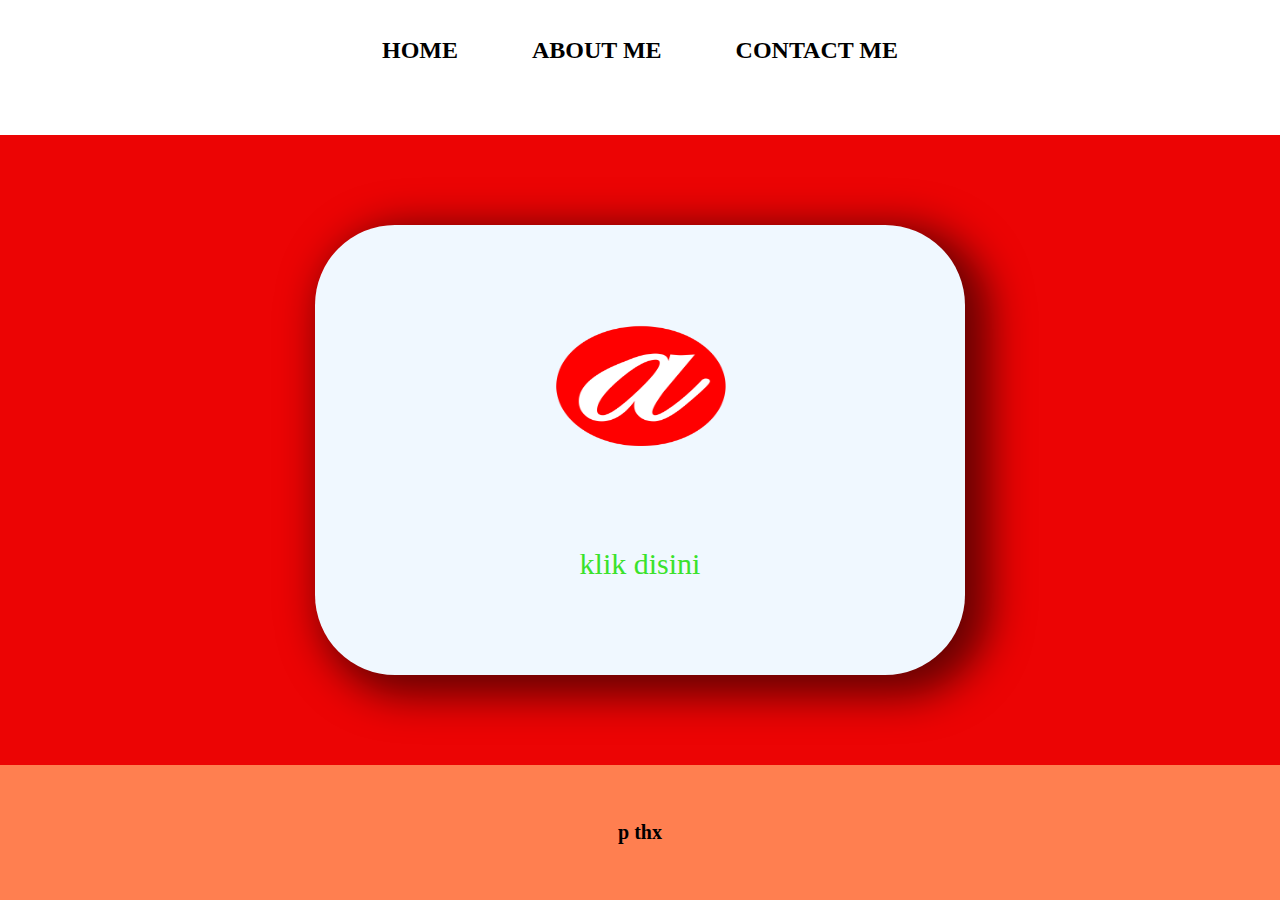
<file: index.html>
<html>

<head>
    <title>coba dinda</title>
    <link rel="stylesheet" href="style.css" />
</head>

<body>
    <div class="kontener">
        <!-- NAVIGATION BAR -->
        <div class="navbar-container">
            <ul class="ul-navbar">
                <li class="li-navbar">
                    <a href="#" class="a-navbar">HOME</a>
                </li>
                <li class="li-navbar">
                    <a href="about.html" class="a-navbar">ABOUT ME</a>
                </li>
                <li class="li-navbar">
                    <a href="kontak.html" class="a-navbar">CONTACT ME</a>
                </li>
            </ul>
        </div>
        <!-- NAVIGATION BAR SELESAI -->

        <!-- CONTENT 1 -->
        <div class="kontainer-konten">
            <a href="https://www.youtube.com/@ptansasolusitamaindonesia" class="a-konten">
                <img src="logoansa.png" class="img-konten" />
                <p>klik disini</p>
            </a>
        </div>
        <!-- CONTENT 1 END -->

        <!-- FOOTER -->
        <div class="kontener-futer">
            <h1 class="h1-futer">p thx</h1>
        </div>
        <!-- FOOTER END -->
        <script src:="data.js" type="text/javascrit" />
    </div>
</body>

</html>
</file>
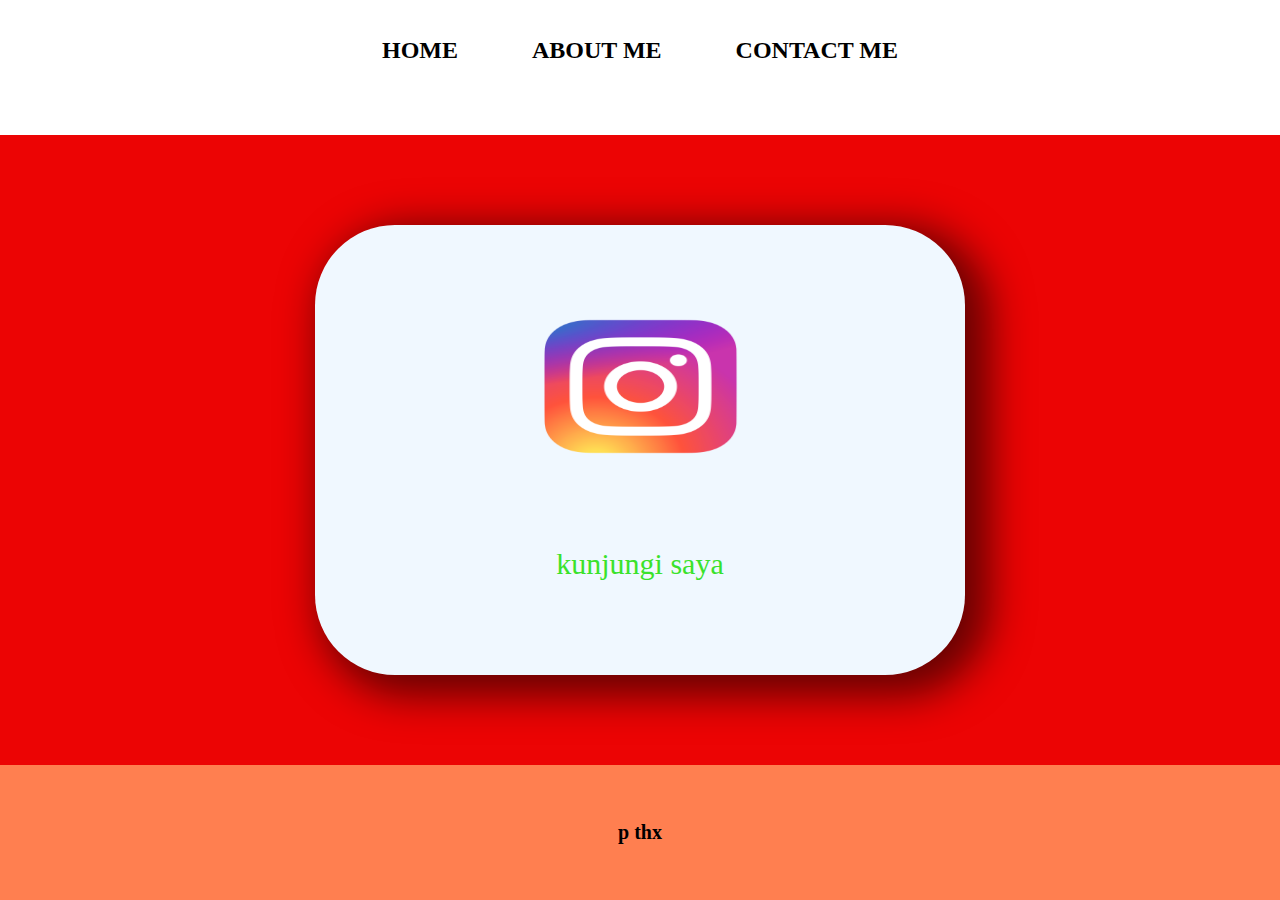
<file: about.html>
<html>

<head>
    <title>ABOUT ME</title>
    <link rel="stylesheet" href="style.css" />
</head>

<body>
    <div class="kontener">
        <!-- NAVIGATION BAR -->
        <div class="navbar-container">
            <ul class="ul-navbar">
                <li class="li-navbar">
                    <a href="index.html" class="a-navbar">HOME</a>
                </li>
                <li class="li-navbar">
                    <a href="#" class="a-navbar">ABOUT ME</a>
                </li>
                <li class="li-navbar">
                    <a href="kontak.html" class="a-navbar">CONTACT ME</a>
                </li>
            </ul>
        </div>
        <!-- NAVIGATION BAR SELESAI -->

        <!-- CONTENT 1 -->
        <div class="kontainer-konten">
            <a href="https://www.instagram.com/pt_ansa/" class="a-konten">
                <img src="logoige.png" class="img-konten" />
                <p>kunjungi saya</p>
            </a>
        </div>
        <!-- CONTENT 1 END -->

        <!-- FOOTER -->
        <div class="kontener-futer">
            <h1 class="h1-futer">p thx</h1>
        </div>
        <!-- FOOTER END -->
        <script src:="data.js" type="text/javascrit" />
    </div>
</body>

</html>
</file>
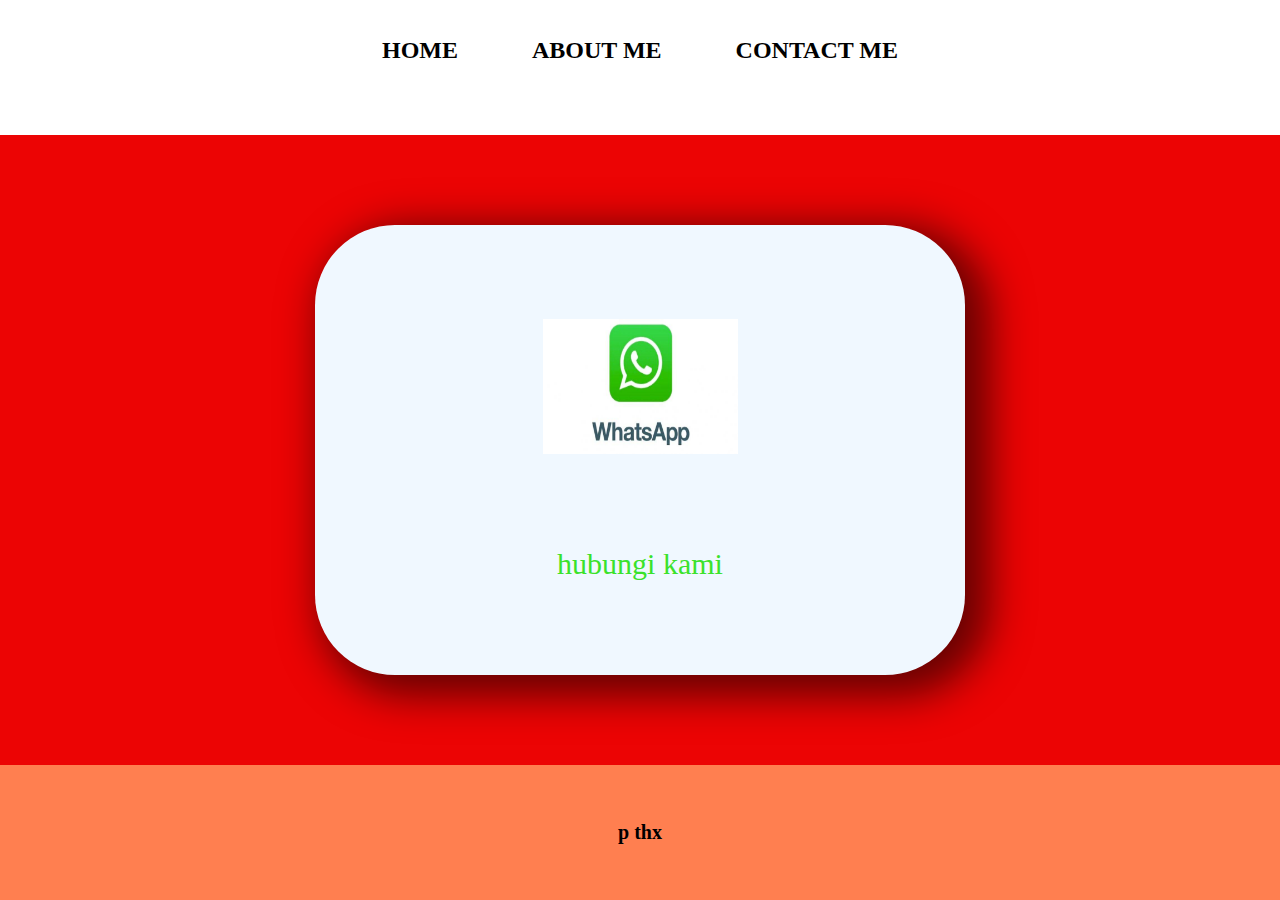
<file: kontak.html>
<html>

<head>
    <title>CONTACT ME</title>
    <link rel="stylesheet" href="style.css" />
</head>

<body>
    <div class="kontener">
        <!-- NAVIGATION BAR -->
        <div class="navbar-container">
            <ul class="ul-navbar">
                <li class="li-navbar">
                    <a href="index.html" class="a-navbar">HOME</a>
                </li>
                <li class="li-navbar">
                    <a href="about.html" class="a-navbar">ABOUT ME</a>
                </li>
                <li class="li-navbar">
                    <a href="#" class="a-navbar">CONTACT ME</a>
                </li>
            </ul>
        </div>
        <!-- NAVIGATION BAR SELESAI -->

        <!-- CONTENT 1 -->
        <div class="kontainer-konten">
            <a href="https://api.whatsapp.com/send?phone=6282192896764" class="a-konten">
                <img src="wa.jpg" class="img-konten" />
                <p>hubungi kami</p>
            </a>
        </div>
        <!-- CONTENT 1 END -->

        <!-- FOOTER -->
        <div class="kontener-futer">
            <h1 class="h1-futer">p thx</h1>
        </div>
        <!-- FOOTER END -->
        <script src:="data.js" type="text/javascrit" />
    </div>
</body>

</html>
</file>
<file: style.css>
*,
html{
    margin:0;
    padding: 0;
}


.navbar-container {
    background-color: transparent;
    width: 100%;
    height: 15vh;
}

.ul-navbar {
    display:flex;
    height: 100px;
    justify-content: center;
    align-items: center;
    font-size: 24px;
}

.li-navbar {
    list-style-type: none;
    padding: 30px;
    margin: 7px;
    color:rgb(0, 0, 0);

}

.li-navbar:hover {
    background-color: brown;
    transition: .4s ease-in-out;
    transition-delay: .3s;
    border-radius: 8px;
}
.a-navbar{
    color:black;
    text-decoration: none;
    font-weight: 900;

}

.kontainer-konten {
    background-color: rgb(236, 4, 4);
    display:flex;
    justify-content: center;
    align-items: center;
    height: 70vh;
}

.a-konten {
    background-color: aliceblue;
    color: rgb(58, 226, 43);
    text-decoration: none;
    font-size: 30px;
    width: 650px;
    height: 450px;
    display: flex;
    flex-direction: column;
    justify-content: space-evenly;
    align-items: center;
    border-radius: 80px;
    box-shadow: 15px 11px 40px 10px rgba(0,0,0,0.57);
    -webkit-box-shadow: 15px 11px 40px 10px rgba(0,0,0,0.57);
    -moz-box-shadow: 15px 11px 40px 10px rgba(0,0,0,0.57); ;
}

.img-konten {
    width: 30%;
    height: 30%;
}

.kontener-futer {
    height: 15vh;
    background-color: coral;
    display: flex;
    justify-content: center;
    align-items: center;
}

.h1-futer {
    font-size: 20px;

}
</file>
